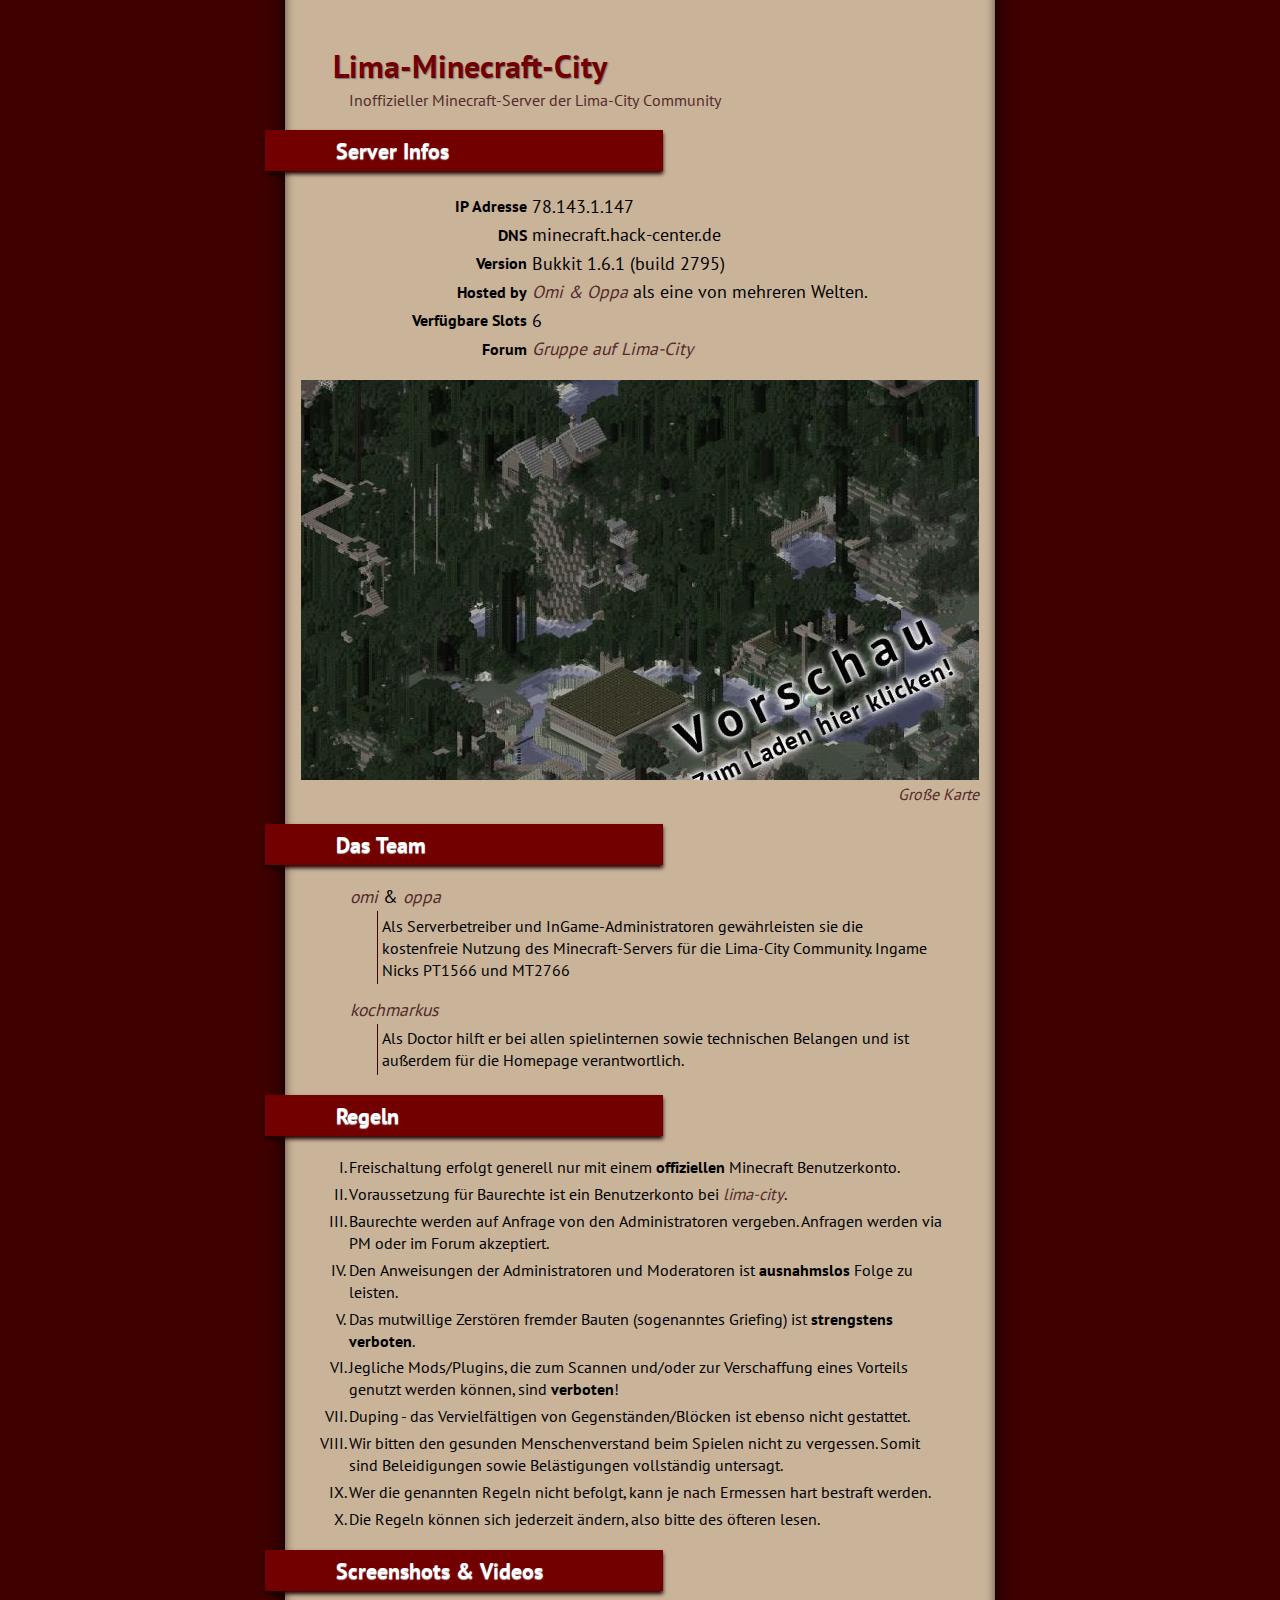
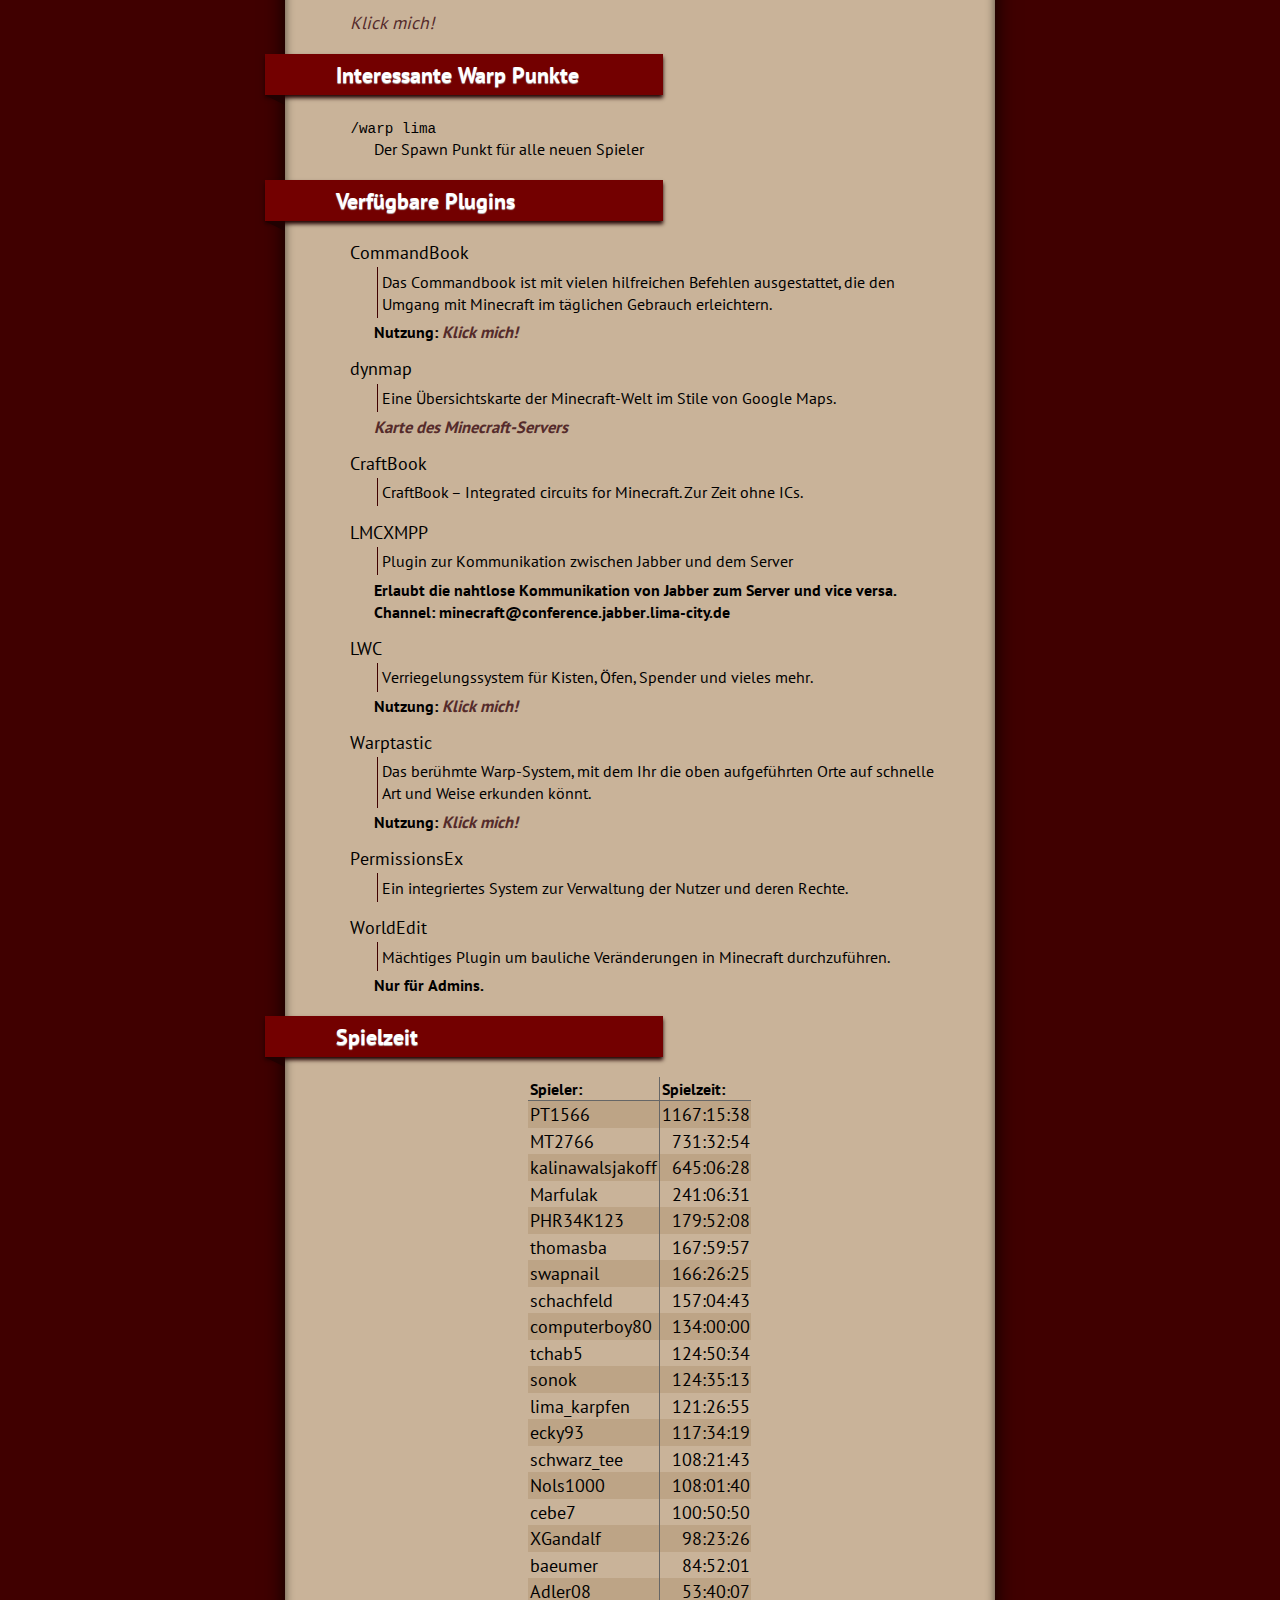
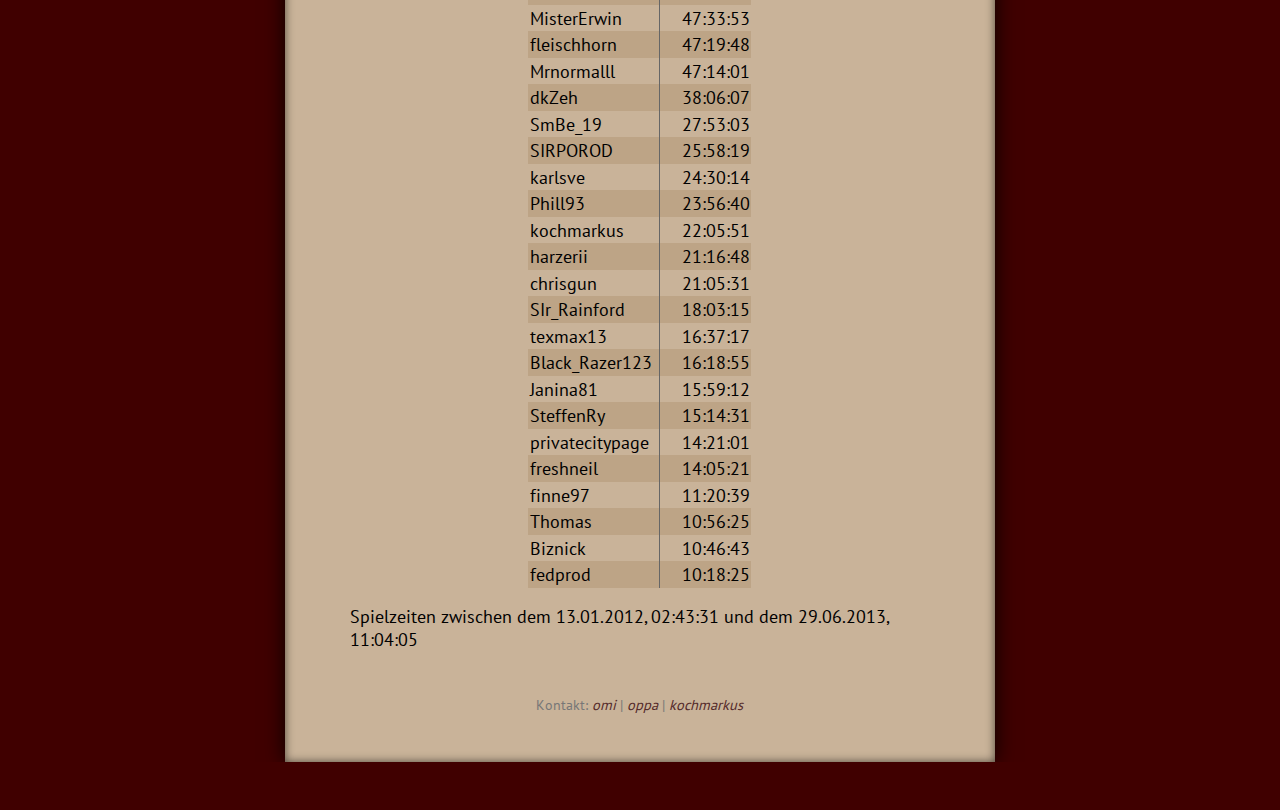
<file: index.html>
<!DOCTYPE html>
<html>
	<head>
		<meta charset="utf-8" />
		<title>Inoffizieller Lima-Minecraft-City Server</title>
		<meta name="description" content="Inoffizieller Minecraft-Server der Lima-City Community" />
		<meta name="keywords" content="minecraft,server,lima-city" />
		<link rel="stylesheet" type="text/css" href="style.css" />
	</head>

	<body>
		<div id="page">
			<h1>Lima-Minecraft-City</h1>
			<section id="beschreibung">
				Inoffizieller Minecraft-Server der Lima-City Community
			</section>
			
			<section id="serverinformationen">
				<h2>Server Infos</h2>
				<table>
					<tr>
						<th>IP Adresse</th>
						<td>78.143.1.147</td>
					</tr>
					<tr>
						<th>DNS</th>
						<td>minecraft.hack-center.de</td>
					</tr>
					<tr>
						<th>Version</th>
						<td>Bukkit 1.6.1 (build 2795)</td>
					</tr>
					<tr>
						<th>Hosted by</th>
						<td><a href="http://omi.lima-city.de">Omi & Oppa</a> als
						eine von mehreren Welten.</td>
					</tr>
					<tr>
						<th>Verfügbare Slots</th>
						<td>6</td>
					</tr>
					<tr>
						<th>Forum</th>
						<td><a href="https://www.lima-city.de/groups/lima-minecraft-city">Gruppe auf Lima-City</a></td>
					</tr>
				</table>
			</section>

			<section id="karte">
				<figure>
					<iframe id="iframe-karte" src="karte_frame.html">
						<a href="http://minecraft.hack-center.de:8123/">Minecraft Karte im iFrame</a>
					</iframe>
					<figcaption>
						<a href="http://minecraft.hack-center.de:8123/">Große Karte</a>
					</figcaption>
				</figure>
			</section>
			
			<section id="team">
				<h2>Das Team</h2>
					<dl>
						<dt><a
						href="http://www.lima-city.de/profile/omi">omi</a> &amp; <a
						href="http://www.lima-city.de/profile/oppa">oppa</a></dt>
						<dd>
							<div>
								Als Serverbetreiber und InGame-Administratoren
								gewährleisten sie die kostenfreie Nutzung des Minecraft-Servers für die
								Lima-City Community. Ingame Nicks PT1566 und MT2766
							</div>
						</dd>

						<dt><a href="http://www.lima-city.de/profile/kochmarkus">kochmarkus</a></dt>
						<dd>
							<div>
								Als Doctor hilft er bei allen spielinternen sowie technischen
								Belangen und ist außerdem für die Homepage verantwortlich.
							</div>
						</dd>
					</dl>				
			</section>
			
			<section id="regeln">
				<h2>Regeln</h2>
				<ol type="I">
					<li>Freischaltung erfolgt generell nur mit einem <strong>offiziellen</strong> Minecraft Benutzerkonto.</li>
					<li>Voraussetzung für Baurechte ist ein Benutzerkonto bei <a href="https://www.lima-city.de">lima-city</a>.</li>
					<li>Baurechte werden auf Anfrage von den Administratoren vergeben. Anfragen werden via PM oder im Forum akzeptiert.</li>
					<li>Den Anweisungen der Administratoren und Moderatoren ist <strong>ausnahmslos</strong> Folge zu leisten.</li>					
					<li>Das mutwillige Zerstören fremder Bauten (sogenanntes Griefing) ist <strong>strengstens verboten</strong>.</li>
					<li>Jegliche Mods/Plugins, die zum Scannen und/oder zur Verschaffung eines Vorteils genutzt werden können, sind <strong>verboten</strong>!</li>
					<li>Duping - das Vervielfältigen von Gegenständen/Blöcken ist ebenso nicht gestattet.</li>
					<li>Wir bitten den gesunden Menschenverstand beim Spielen nicht zu vergessen. Somit sind Beleidigungen sowie Belästigungen vollständig untersagt.</li>
					<li>Wer die genannten Regeln nicht befolgt, kann je nach Ermessen hart bestraft werden.</li>
					<li>Die Regeln können sich jederzeit ändern, also bitte des öfteren lesen.</li>
				</ol>
			</section>
			
			<section id="screenshots">
				<h2>Screenshots &amp; Videos</h2>
				<p><a href="screenshots.html">Klick mich!</a></p>
			</section>

			<section id="warppoints">
				<h2>Interessante Warp Punkte</h2>
				<dl>
					<dt><code>/warp lima</code></dt>
					<dd>Der Spawn Punkt für alle neuen Spieler</dd>
				</dl>
			</section>

			<section id="plugins">
				<h2>Verfügbare Plugins</h2>
				<dl>

					<dt>CommandBook</dt>
					<dd>
						<div>
							Das Commandbook ist mit vielen hilfreichen Befehlen
							ausgestattet, die den Umgang mit Minecraft im täglichen Gebrauch
							erleichtern.
						</div>
						<strong>Nutzung: <a href="http://forums.bukkit.org/threads/gen-tp-admn-commandbook-1-7-essential-and-useful-commands-item-etc-1-0-0-r1.6525/">Klick mich!</a></strong>
					</dd>

					<dt>dynmap</dt>
					<dd>
						<div>
							Eine Übersichtskarte der Minecraft-Welt im Stile von Google
							Maps.
						</div>
						<strong><a href="http://minecraft.hack-center.de:8123/">Karte des Minecraft-Servers</a></strong>
					</dd>

					<dt>CraftBook</dt>
					<dd>
						<div>
							CraftBook – Integrated circuits for Minecraft. Zur
							Zeit ohne ICs.
						</div>
					</dd>

					
					<dt>LMCXMPP</dt>
					<dd>
						<div>
							Plugin zur Kommunikation zwischen Jabber und dem Server
						</div>
						<strong>Erlaubt die nahtlose Kommunikation von Jabber zum Server und vice versa.<br>
							Channel: minecraft@conference.jabber.lima-city.de
						</strong>
					</dd>					

					<dt>LWC</dt>
					<dd>
						<div>
							Verriegelungssystem für Kisten, Öfen, Spender und vieles mehr.
						</div>
						<strong>Nutzung: <a href="http://wiki.griefcraft.com/wiki/LWC/Commands">Klick mich!</a></strong>
					</dd>

					<dt>Warptastic</dt>
					<dd>
						<div>
							Das berühmte Warp-System, mit dem Ihr die oben aufgeführten Orte
							auf schnelle Art und Weise erkunden könnt.
						</div>
						<strong>Nutzung: <a href="http://dev.bukkit.org/server-mods/warptastic/">Klick mich!</a></strong>
					</dd>	

					<dt>PermissionsEx</dt>
					<dd>
						<div>
							Ein integriertes System zur Verwaltung der Nutzer und deren
							Rechte.
						</div>
					</dd>

					<dt>WorldEdit</dt>
					<dd>
						<div>
							Mächtiges Plugin um bauliche Veränderungen in Minecraft
							durchzuführen.
						</div>
						<strong>Nur für Admins.</strong>
					</dd>
				</dl>
			</section>

			<section id="spielzeit">
				<h2>Spielzeit</h2>
				<table class="spielzeit">
					<tr>
						<th>Spieler:</th>
						<th>Spielzeit:</th>
					</tr>
					<tr>
						<td>PT1566</td>
						<td>1167:15:38</td>
					</tr>
					<tr>
						<td>MT2766</td>
						<td>731:32:54</td>
					</tr>
					<tr>
						<td>kalinawalsjakoff</td>
						<td>645:06:28</td>
					</tr>
					<tr>
						<td>Marfulak</td>
						<td>241:06:31</td>
					</tr>
					<tr>
						<td>PHR34K123</td>
						<td>179:52:08</td>
					</tr>
					<tr>
						<td>thomasba</td>
						<td>167:59:57</td>
					</tr>
					<tr>
						<td>swapnail</td>
						<td>166:26:25</td>
					</tr>
					<tr>
						<td>schachfeld</td>
						<td>157:04:43</td>
					</tr>
					<tr>
						<td>computerboy80</td>
						<td>134:00:00</td>
					</tr>
					<tr>
						<td>tchab5</td>
						<td>124:50:34</td>
					</tr>
					<tr>
						<td>sonok</td>
						<td>124:35:13</td>
					</tr>
					<tr>
						<td>lima_karpfen</td>
						<td>121:26:55</td>
					</tr>
					<tr>
						<td>ecky93</td>
						<td>117:34:19</td>
					</tr>
					<tr>
						<td>schwarz_tee</td>
						<td>108:21:43</td>
					</tr>
					<tr>
						<td>Nols1000</td>
						<td>108:01:40</td>
					</tr>
					<tr>
						<td>cebe7</td>
						<td>100:50:50</td>
					</tr>
					<tr>
						<td>XGandalf</td>
						<td>98:23:26</td>
					</tr>
					<tr>
						<td>baeumer</td>
						<td>84:52:01</td>
					</tr>
					<tr>
						<td>Adler08</td>
						<td>53:40:07</td>
					</tr>
					<tr>
						<td>MisterErwin</td>
						<td>47:33:53</td>
					</tr>
					<tr>
						<td>fleischhorn</td>
						<td>47:19:48</td>
					</tr>
					<tr>
						<td>Mrnormalll</td>
						<td>47:14:01</td>
					</tr>
					<tr>
						<td>dkZeh</td>
						<td>38:06:07</td>
					</tr>
					<tr>
						<td>SmBe_19</td>
						<td>27:53:03</td>
					</tr>
					<tr>
						<td>SIRPOROD</td>
						<td>25:58:19</td>
					</tr>
					<tr>
						<td>karlsve</td>
						<td>24:30:14</td>
					</tr>
					<tr>
						<td>Phill93</td>
						<td>23:56:40</td>
					</tr>
					<tr>
						<td>kochmarkus</td>
						<td>22:05:51</td>
					</tr>
					<tr>
						<td>harzerii</td>
						<td>21:16:48</td>
					</tr>
					<tr>
						<td>chrisgun</td>
						<td>21:05:31</td>
					</tr>
					<tr>
						<td>SIr_Rainford</td>
						<td>18:03:15</td>
					</tr>
					<tr>
						<td>texmax13</td>
						<td>16:37:17</td>
					</tr>
					<tr>
						<td>Black_Razer123</td>
						<td>16:18:55</td>
					</tr>
					<tr>
						<td>Janina81</td>
						<td>15:59:12</td>
					</tr>
					<tr>
						<td>SteffenRy</td>
						<td>15:14:31</td>
					</tr>
					<tr>
						<td>privatecitypage</td>
						<td>14:21:01</td>
					</tr>
					<tr>
						<td>freshneil</td>
						<td>14:05:21</td>
					</tr>
					<tr>
						<td>finne97</td>
						<td>11:20:39</td>
					</tr>
					<tr>
						<td>Thomas</td>
						<td>10:56:25</td>
					</tr>
					<tr>
						<td>Biznick</td>
						<td>10:46:43</td>
					</tr>
					<tr>
						<td>fedprod</td>
						<td>10:18:25</td>
					</tr>
				</table>
				<p>
					Spielzeiten zwischen dem 13.01.2012, 02:43:31 und dem 29.06.2013, 11:04:05
				</p>
			</section>
			
			<footer>
				Kontakt: <a href="http://www.lima-city.de/profile/omi">omi</a> |
				<a href="http://www.lima-city.de/profile/oppa">oppa</a> |
				<a href="http://www.lima-city.de/profile/kochmarkus">kochmarkus</a>
			</footer>
		</div>
	</body>
</html>
</file>
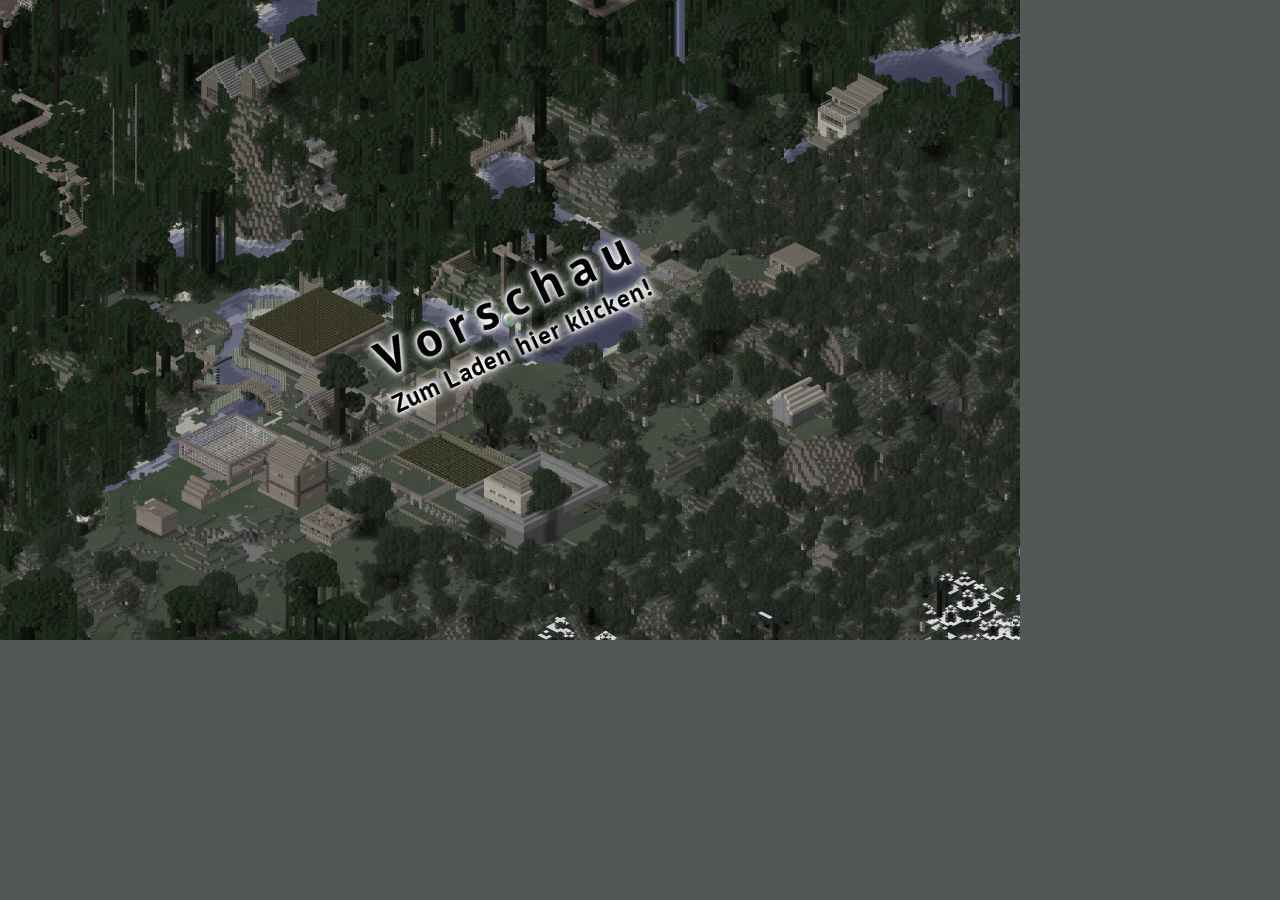
<file: karte_frame.html>
<!DOCTYPE html>
<html>
	<head>
		<meta charset="utf-8" />
		<title>Inoffizieller Lima-Minecraft-City Server</title>
		<meta name="description" content="Inoffizieller Minecraft-Server der Lima-City Community" />
		<meta name="keywords" content="minecraft,server,lima-city" />
		<style type="text/css">
			*{margin:0;padding:0;overflow:hidden;}
			html,body{background-color:#525757;}
		</style>
	</head>
	<body>
		<a href="http://minecraft.hack-center.de:8123/"><img src="images/vorschau_map.jpg" alt="zur Karte"></a>
	</body>
</html>
</file>
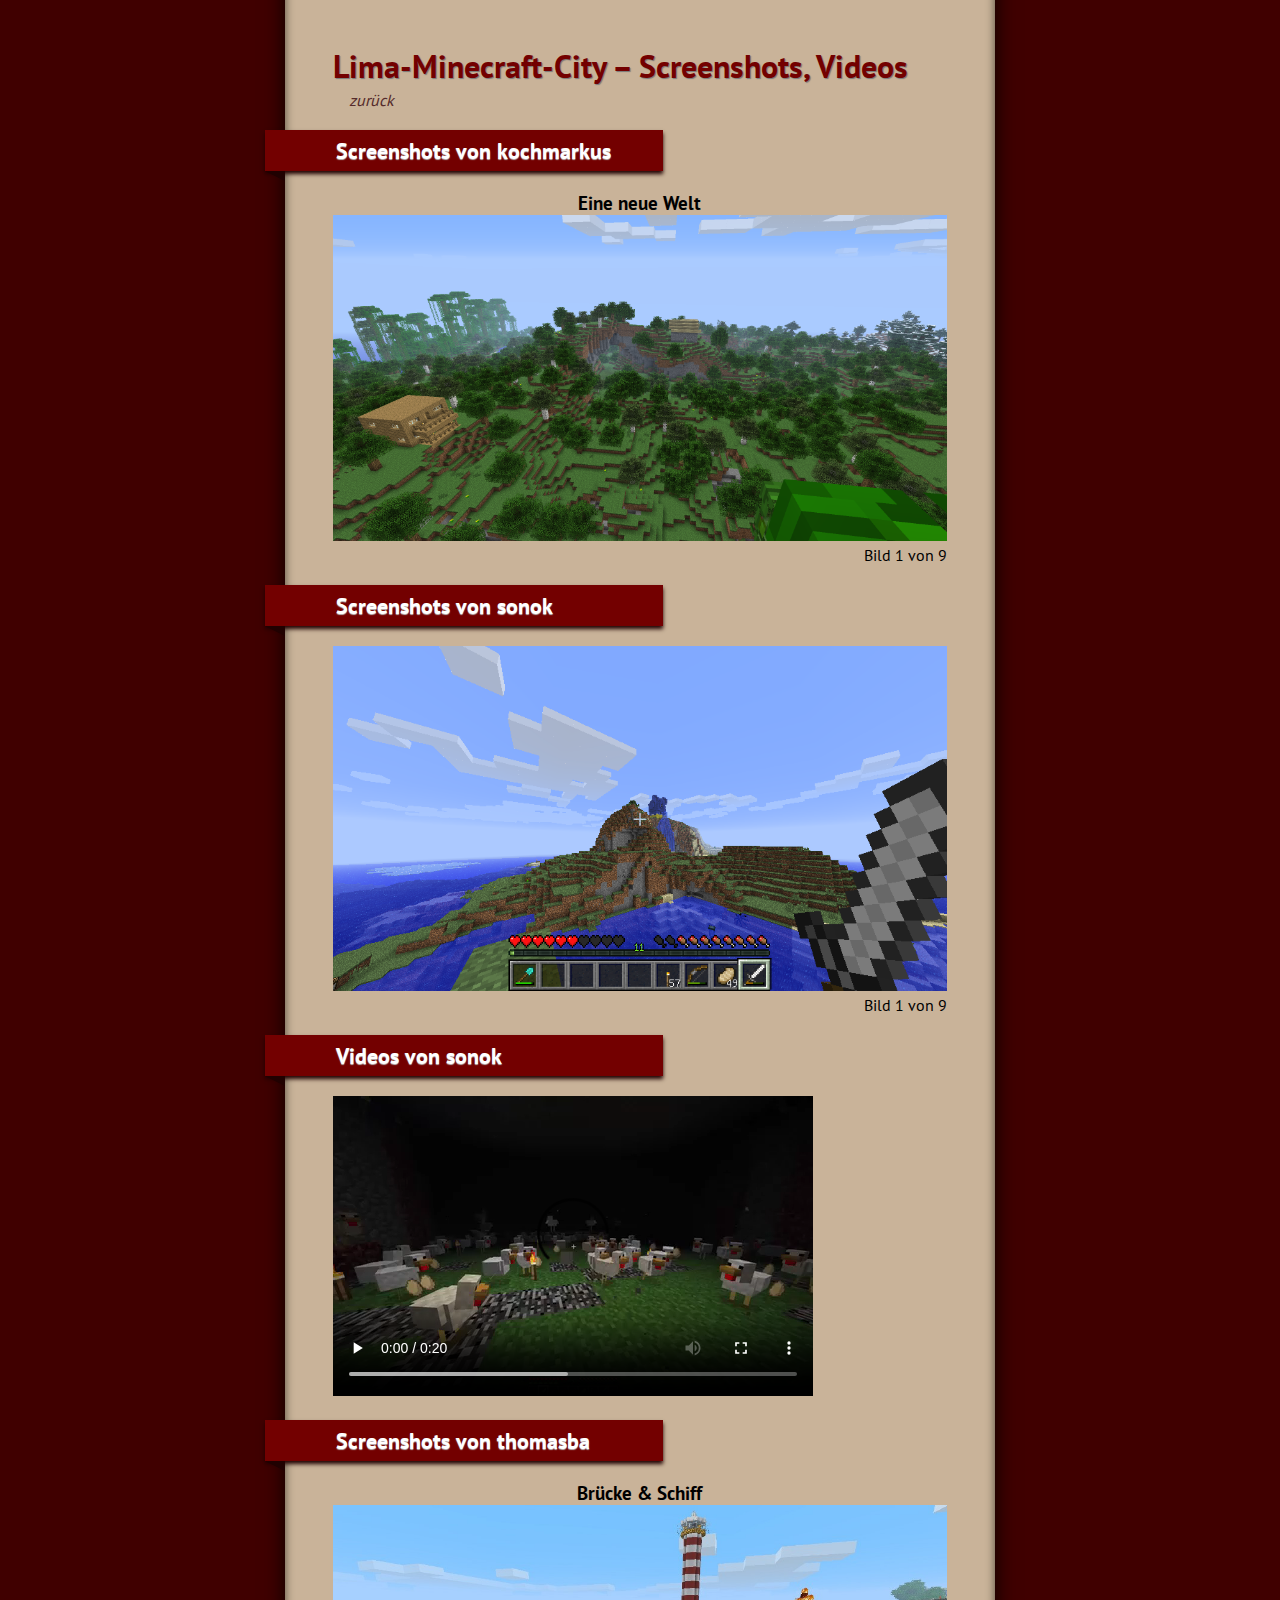
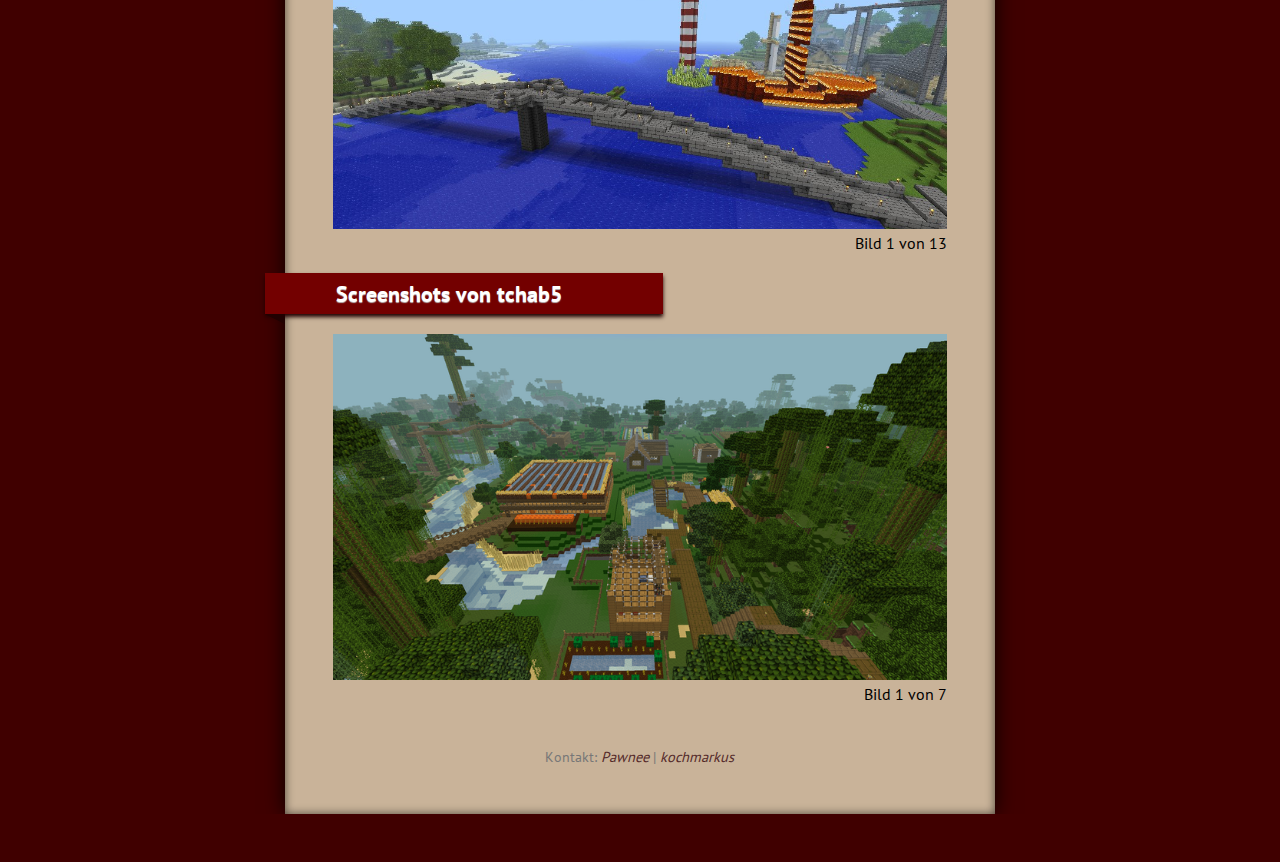
<file: screenshots.html>
<!DOCTYPE html>
<html>
	<head>
		<meta charset="utf-8" />
		<title>Inoffizieller Lima-Minecraft-City Server – Screenshots, Videos</title>
		<meta name="description" content="Inoffizieller Minecraft-Server der Lima-City Community – Screenshots, Videos" />
		<meta name="keywords" content="minecraft,server,lima-city,screenshots, videos" />
		<link rel="stylesheet" type="text/css" href="style.css" />
		<script src="http://code.jquery.com/jquery-1.7.1.min.js" type="text/javascript"></script>
		<script src="diashow.js" type="text/javascript"></script>
		<script type="text/javascript">
			$(document).ready(function() {
					$(".diashow").initDiashow();
				});
		</script>
	</head>
	<body>
		<div id="page">
			<h1>Lima-Minecraft-City – Screenshots, Videos</h1>

			<nav>
			  <a href="index.html">zurück</a>
			</nav>

			<section id="kochmarkus">
				<h2>Screenshots von kochmarkus</h2>
				<div class="diashow">
					<a href="screenshots/kochmarkus/1.png" title="Eine neue Welt">Eine neue Welt</a>
					<a href="screenshots/kochmarkus/2.png">2</a>
					<a href="screenshots/kochmarkus/3.png">3</a>
					<a href="screenshots/kochmarkus/4.png">4</a>
					<a href="screenshots/kochmarkus/5.png">5</a>
					<a href="screenshots/kochmarkus/6.png">6</a>
					<a href="screenshots/kochmarkus/7.png">7</a>
					<a href="screenshots/kochmarkus/8.png">8</a>
					<a href="screenshots/kochmarkus/9.png">9</a>
				</div>
			</section>
			
			<section id="sonok">
				<h2>Screenshots von sonok</h2>
				<div class="diashow">
					<a href="screenshots/sonok/2012-03-13_20.17.41.png">2012-03-13_20.17.41.png</a>
					<a href="screenshots/sonok/2012-03-13_20.19.21.png">2012-03-13_20.19.21.png</a>
					<a href="screenshots/sonok/2011-07-07_02.41.09.png">2011-07-07_02.41.09.png</a>
					<a href="screenshots/sonok/2011-07-07_19.57.05.png">2011-07-07_19.57.05.png</a>
					<a href="screenshots/sonok/2011-12-19_20.45.34.png">2011-12-19_20.45.34.png</a>
					<a href="screenshots/sonok/2011-12-24_20.58.52.png">2011-12-24_20.58.52.png</a>
					<a href="screenshots/sonok/2011-12-24_20.58.58.png">2011-12-24_20.58.58.png</a>
					<a href="screenshots/sonok/2011-12-29_14.33.45.png">2011-12-29_14.33.45.png</a>
					<a href="screenshots/sonok/2012-02-22_15.29.20.png">2012-02-22_15.29.20.png</a>
				</div>
				<h2>Videos von sonok</h2>
				<div>
					<video controls="controls">
						<source src="videos/sonok/huehnerkillen.m4v" type="video/mp4" />
						<source src="videos/sonok/huehnerkillen.webm" type="video/webm" />
						You browser does not support the video tag.
					</video>
				</div>
			</section>

			<section id="thomasba">
				<h2>Screenshots von thomasba</h2>
				<div class="diashow">
					<a href="screenshots/thomasba/01_bruecke_schiff.jpg" title="Brücke & Schiff">Brücke &amp; Schiff</a>
					<a href="screenshots/thomasba/02_haus.jpg" title="Haus">Haus</a>
					<a href="screenshots/thomasba/03_haus_oben.jpg" title="Haus von oben">Haus von oben</a>
					<a href="screenshots/thomasba/04_huehner.jpg" title="Sonoks Hühnerfarm">Sonoks Hühnerfarm</a>
					<a href="screenshots/thomasba/05_snooks_nudelbar.jpg" title="Snooks Nudelbar">Snooks Nudelbar</a>
					<a href="screenshots/thomasba/06_limato.jpg" title="Das alte Dorf Limato">Das alte Dorf Limato</a>
					<a href="screenshots/thomasba/07_haus_mit_feldern.jpg" title="Haus von thomasba mit Feldern">Haus von thomasba mit Feldern</a>
					<a href="screenshots/thomasba/08_blades_farm.jpg" title="Farmer bladehunter">Farmer bladehunter</a>
					<a href="screenshots/thomasba/09_sandburg.jpg" title="Sandburg">Sandburg</a>
					<a href="screenshots/thomasba/10_sandburg_2.jpg" title="Sandburg">Sandburg</a>
					<a href="screenshots/thomasba/11_halle.jpg" title="Große Sandsteinhalle">Große Sandsteinhalle</a>
					<a href="screenshots/thomasba/12_labyrinth.jpg" title="Labyrinth">Labyrinth</a>
					<a href="screenshots/thomasba/13_thomasba.jpg" title="thomasba">thomasba</a>
				</div>
			</section>

			<section id="tchab5">
				<h2>Screenshots von tchab5</h2>
				<div class="diashow">
					<a href="screenshots/tchab5/1.png">1</a>
					<a href="screenshots/tchab5/2.png">2</a>
					<a href="screenshots/tchab5/3.png">3</a>
					<a href="screenshots/tchab5/4.png">4</a>
					<a href="screenshots/tchab5/5.png">5</a>
					<a href="screenshots/tchab5/6.png">6</a>
					<a href="screenshots/tchab5/7.png">7</a>
				</div>
			</section>

			<footer>
				Kontakt: <a href="http://www.lima-city.de/profile/pawnee">Pawnee</a> |
				<a href="http://www.lima-city.de/profile/kochmarkus">kochmarkus</a>
			</footer>
		</div>
	</body>
</html>
</file>
<file: style.css>
* {
	margin: 0;
	padding: 0;
}

body {
	text-align: center;
	background-color: #400000;
}

@font-face {
  font-family: 'PT Sans';
  font-style: normal;
  font-weight: bold;
  src: local('PT Sans Bold'), local('PTSans-Bold'), url('PTSans-Bold.woff') format('woff');
}
@font-face {
  font-family: 'PT Sans';
  font-style: normal;
  font-weight: normal;
  src: local('PT Sans'), local('PTSans-Regular'), url('PTSans-Regular.woff') format('woff');
}

#page {
	width: 48%;
	margin: 0 auto;
	margin-top: -3em;
	padding: 3em;
	padding-top: 4em;
	text-align: left;
	background: #C9B399;
	box-shadow: 0 0 20px rgba(0, 0, 0, 0.9), inset 0 0 10px rgba(0, 0, 0, 0.6);
	font-family: 'PT Sans', sans-serif;
}

@media screen and (max-width: 800px) {
	#page {
		width:80%;
	}
}

#beschreibung {
	color: #552B2B;
	margin-left: 1em;
	text-align: justify;
}

nav {
	margin-left: 1em;
}

h1,h2 {
	margin-top: 0.9em;
	margin-bottom: 0.1em;
}

h1 {
	color: #730000;
	text-shadow: 1px 1px 1px #777777;
}

h2 {
	position: relative;
	width: 50%;
	font-size: 1.4em;
	font-weight: bold;
	padding: 6px 20px 6px 71px;
	margin: 20px 10px 20px -68px;
	color: #fff;
	background-color: #730000;
	text-shadow: 0px 1px 1px #bbb;
	-webkit-box-shadow: 0px 2px 4px #888;
	-moz-box-shadow: 0px 2px 4px #888;
	box-shadow: 0px 3px 4px #200101;
}

h2:after {
	left: 0px;
	top: 100%;
	border-width: 5px 10px;
	border-style: solid;
	border-color: #200101 #200101 transparent transparent;
	content: ' ';
	position: absolute;
	height: 0;
	width: 0;
}

h2.link {
	cursor: pointer;
}

#karte {
	margin-top: 1em;
	text-align: right;
	margin-left: -2em;
	margin-right: -2em;
}

footer {
	margin-top: 3em;
	text-align: center;
	color: #777777;
	font-size: 0.9em;
}

#iframe-karte {
	border: 0;
	width: 100%;
	height: 400px;
}

table {
	margin: 0 auto;
	text-align: center;
}

th,td {
	padding: 0.1em;
}

th {
	text-align: right;
}

td {
	text-align: left;
	font-size: 1.1em;
}

p {
	margin-top: 1em;
	margin-bottom: 1em;
	margin-left: 1em;
	font-size: 1.1em;
}

li {
	margin-left: 1em;
	margin-top: 0.3em;
	font-size: 1.03em;
}

a {
	text-decoration: none;
	font-style: italic;
	color: #552B2B;
}

dd div {
	border-left: 1px solid #400000;
	margin: 0.2em;
	padding: 0.2em;
}

dt {
	margin-left: 1em;
	margin-top: 0.8em;
	font-size: 1.1em;
}

dd {
	margin-left: 2.5em;
	font-size: 1.03em;
}

img {
	width: 100%;
}
/* Spielzeit */
.spielzeit {
	border-collapse:collapse;
}
.spielzeit th {
	text-align:left;
	border-bottom:1px solid #666;
}
.spielzeit td:last-child {
	text-align:right;
}
.spielzeit td:last-child, .spielzeit th:last-child {
	border-left:1px solid #666;
}
.spielzeit tr:nth-child(even) {
	background-color:#bda486;
}
/* Diashow */
div.diashow {
	width:100%;
	min-height:100px;
	overflow:auto;
	position:relative;
	text-align:center;
}
div.diashow span {
	text-align:right;
	display:block;
}
div.diashow img {
	max-height:100%;
	max-width:100%;
	width:auto;
	z-index:50;
}
div.diashow .load {
	display:none;
	height:32px;
	width:32px;
	background-image:url(images/lightbox-ico-loading.gif);
	position:absolute;
	left:50%;
	top:50%;
	margin:-16px;
	border-radius:5px;
	box-shadow:0 0 8px 1px #fff;
}
div.diashow img:first-of-type {
	display:inline;
}
div.diashow h3 {
	text-align:center;
}
</file>
